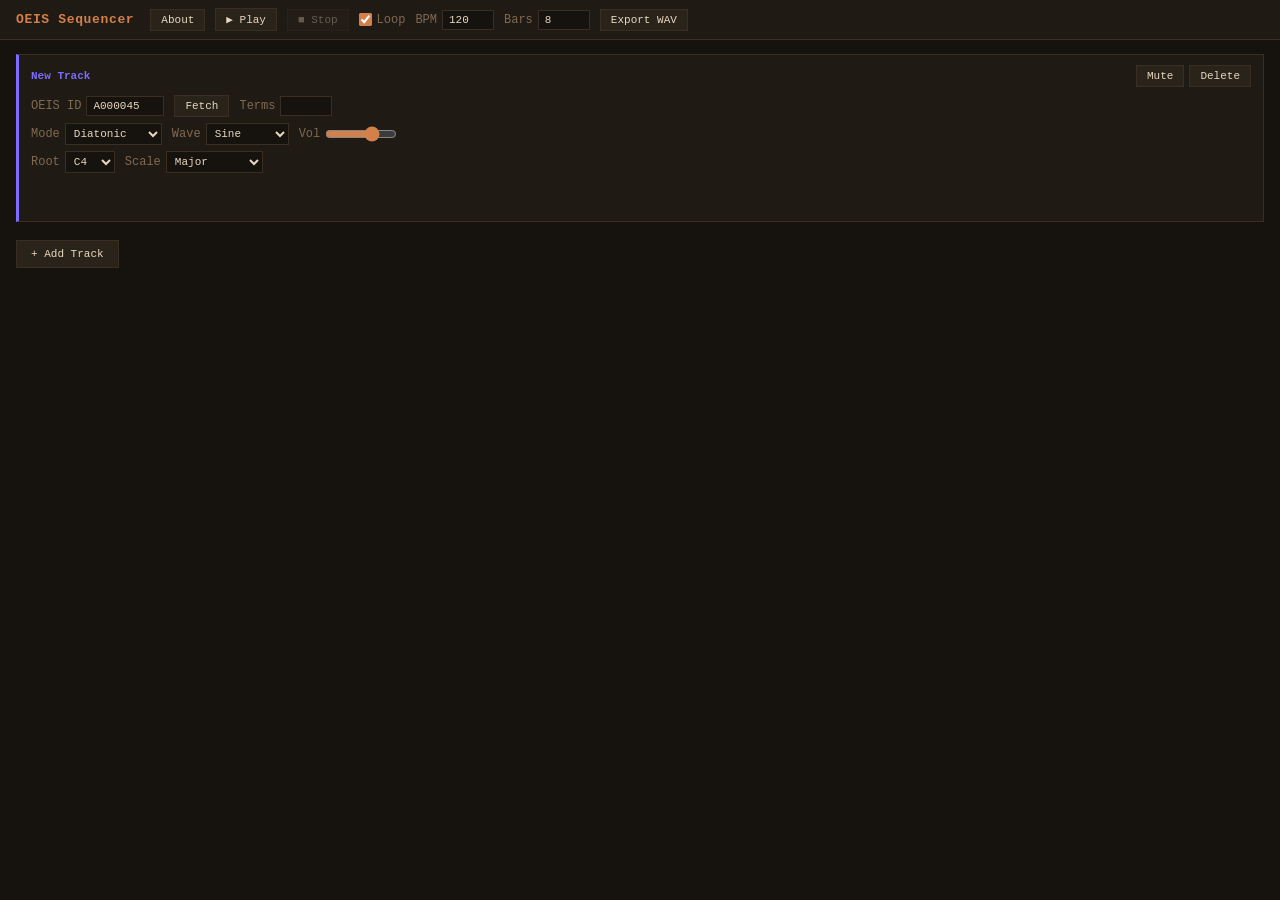
<file: index.html>
<!DOCTYPE html>
<html lang="en">
<head>
  <meta charset="UTF-8">
  <meta name="viewport" content="width=device-width, initial-scale=1.0">
  <meta http-equiv="Content-Security-Policy"
        content="default-src 'self'; script-src 'self' https://static.cloudflareinsights.com; style-src 'self'; connect-src 'self' https://cloudflareinsights.com; media-src blob:; object-src 'none';">
  <title>OEIS Audio Sequencer</title>
  <link rel="stylesheet" href="styles.css">
  <script src="app.js" defer></script>
</head>
<body>

<header id="transport">
  <span id="app-title">OEIS Sequencer</span>
  <button id="btn-about" type="button">About</button>
  <button id="btn-play" type="button">&#9654; Play</button>
  <button id="btn-stop" type="button" disabled>&#9632; Stop</button>
  <label><input type="checkbox" id="chk-loop" checked> Loop</label>
  <label>BPM <input type="number" id="inp-bpm" value="120" min="20" max="300" step="1"></label>
  <label>Bars <input type="number" id="inp-export-bars" value="8" min="1" max="64" step="1"></label>
  <button id="btn-export-wav" type="button">Export WAV</button>
  <span id="export-status"></span>
</header>

<div id="layout">
  <aside id="about-panel" class="hidden">
    <div id="about-header">
      <span>About</span>
      <button id="btn-about-close" type="button">x</button>
    </div>
    <div id="about-body">
      <h2>OEIS Audio Sequencer</h2>
      <p>
        Turn integer sequences from the
        <a href="https://oeis.org" target="_blank" rel="noopener">On-Line Encyclopedia of Integer Sequences</a>
        (OEIS) into layered, exportable music.
      </p>
      <p>
        Each track fetches a sequence by its OEIS ID and maps the terms to
        pitched notes. Three mapping modes are available:
      </p>
      <ul>
        <li><strong>MIDI</strong> — values map directly to MIDI note numbers (mod 128).</li>
        <li><strong>Diatonic</strong> — values step through a chosen scale and root, staying in key.</li>
        <li><strong>Microtonal</strong> — successive term ratios drive continuous frequency shifts.</li>
      </ul>
      <p>
        Stack as many tracks as you like, set BPM, mute or solo individual
        tracks, and export the result as WAV.
      </p>
      <p>
        Some sequences to try: <em>A000045</em> (Fibonacci), <em>A000040</em>
        (primes), <em>A000217</em> (triangular numbers), <em>A001006</em>
        (Motzkin numbers).
      </p>
      <hr>
      <p>Released under the <strong>MIT License</strong>. Use it, fork it, remix it — attribution appreciated.</p>
      <p>Credits: @saulpanders (saulpanders.github.io)
    </div>
  </aside>

  <div id="main-content">
    <main id="track-list"></main>
    <button id="btn-add-track" type="button">+ Add Track</button>
  </div>
</div>

<template id="track-template">
  <article class="track-card">
    <div class="track-header">
      <span class="track-title">New Track</span>
      <div class="track-actions">
        <button class="btn-mute" type="button">Mute</button>
        <button class="btn-delete" type="button">Delete</button>
      </div>
    </div>
    <div class="track-controls">
      <div class="control-group">
        <label>OEIS ID <input class="inp-oeis-id" type="text" placeholder="A000045" maxlength="8" spellcheck="false"></label>
        <button class="btn-fetch" type="button">Fetch</button>
        <label>Terms <input class="inp-term-limit" type="number" min="1" max="9999" step="1"></label>
      </div>
      <div class="control-group">
        <label>Mode
          <select class="sel-mode">
            <option value="midi">MIDI</option>
            <option value="diatonic">Diatonic</option>
            <option value="microtonal">Microtonal</option>
          </select>
        </label>
        <label>Wave
          <select class="sel-wave">
            <option value="sine">Sine</option>
            <option value="triangle">Triangle</option>
            <option value="sawtooth">Sawtooth</option>
            <option value="square">Square</option>
          </select>
        </label>
        <label>Vol <input class="inp-vol" type="range" min="0" max="1" step="0.01" value="0.7"></label>
      </div>
      <div class="control-group root-group hidden">
        <label>Root <select class="sel-root"></select></label>
        <label>Scale <select class="sel-scale"></select></label>
      </div>
    </div>
    <div class="track-preview">
      <span class="lbl-terms"></span>
    </div>
    <div class="track-status"></div>
  </article>
</template>

</body>
</html>
</file>
<file: styles.css>
/*:root {
  --bg: #111118;
  --surface: #1a1a28;
  --surface2: #22223a;
  --text: #d8d8e8;
  --text-dim: #666680;
  --accent: #7c6cff;
  --border: #2a2a40;
  --error: #e05a5a;
}*/
/* using warm amber theme, I think its prettier*/
:root {
  --bg:       #16120e;               
  --surface:  #1f1a14;           
  --surface2: #2a231a;
  --text:     #e8d8c0;             
  --text-dim: #806a50;                    
   --accent:   #d4804a;
   --border:   #3a2e22;
   --error:    #c05050;
}

*, *::before, *::after {
  box-sizing: border-box;
  margin: 0;
  padding: 0;
}

body {
  background: var(--bg);
  color: var(--text);
  font-family: 'Courier New', 'Menlo', monospace;
  font-size: 12px;
  min-height: 100vh;
}

#transport {
  position: sticky;
  top: 0;
  background: var(--surface);
  border-bottom: 1px solid var(--border);
  padding: 8px 16px;
  display: flex;
  align-items: center;
  gap: 10px;
  flex-wrap: wrap;
  z-index: 100;
}

#app-title {
  font-size: 13px;
  font-weight: bold;
  color: var(--accent);
  letter-spacing: 0.05em;
  margin-right: 6px;
}

button {
  background: var(--surface2);
  color: var(--text);
  border: 1px solid var(--border);
  padding: 4px 10px;
  cursor: pointer;
  font-family: inherit;
  font-size: 11px;
  transition: background 0.1s;
  white-space: nowrap;
}

button:hover:not(:disabled) {
  background: var(--accent);
  border-color: var(--accent);
}

button:disabled {
  opacity: 0.35;
  cursor: default;
}

input[type="number"],
input[type="text"] {
  background: var(--bg);
  color: var(--text);
  border: 1px solid var(--border);
  padding: 3px 6px;
  font-family: inherit;
  font-size: 11px;
}

input[type="number"] { width: 52px; }
input[type="text"] { width: 78px; }

select {
  background: var(--bg);
  color: var(--text);
  border: 1px solid var(--border);
  padding: 3px 4px;
  font-family: inherit;
  font-size: 11px;
}

label {
  display: inline-flex;
  align-items: center;
  gap: 5px;
  color: var(--text-dim);
}

input[type="range"] {
  width: 72px;
  accent-color: var(--accent);
  cursor: pointer;
}

input[type="checkbox"] {
  accent-color: var(--accent);
  cursor: pointer;
}

#export-status {
  color: var(--text-dim);
  font-size: 10px;
}

#track-list {
  padding: 14px 16px;
  display: flex;
  flex-direction: column;
  gap: 10px;
}

.track-card {
  background: var(--surface);
  border: 1px solid var(--border);
  border-left: 3px solid var(--track-color, var(--accent));
  padding: 10px 12px;
  transition: opacity 0.15s;
}

.track-card.muted {
  opacity: 0.45;
}

.track-header {
  display: flex;
  justify-content: space-between;
  align-items: center;
  margin-bottom: 8px;
  gap: 8px;
}

.track-title {
  font-size: 11px;
  color: var(--track-color, var(--accent));
  font-weight: bold;
  overflow: hidden;
  text-overflow: ellipsis;
  white-space: nowrap;
  flex: 1;
}

.track-actions {
  display: flex;
  gap: 5px;
  flex-shrink: 0;
}

.track-controls {
  display: flex;
  flex-direction: column;
  gap: 6px;
}

.control-group {
  display: flex;
  align-items: center;
  gap: 10px;
  flex-wrap: wrap;
}

.track-preview {
  margin-top: 7px;
  color: var(--text-dim);
  font-size: 10px;
  min-height: 14px;
  letter-spacing: 0.02em;
}

.track-status {
  margin-top: 3px;
  font-size: 10px;
  color: var(--text-dim);
  min-height: 14px;
}

.track-status.error {
  color: var(--error);
}

.hidden {
  display: none !important;
}

#btn-add-track {
  display: block;
  margin: 4px 16px 24px;
  padding: 7px 14px;
}

/* --- sidebar layout --- */

#layout {
  display: flex;
  align-items: flex-start;
  min-height: calc(100vh - 40px);
}

#about-panel {
  width: 260px;
  flex-shrink: 0;
  background: var(--surface);
  border-right: 1px solid var(--border);
  min-height: 100%;
  display: flex;
  flex-direction: column;
}

#about-panel.hidden {
  display: none;
}

#about-header {
  display: flex;
  justify-content: space-between;
  align-items: center;
  padding: 8px 10px;
  border-bottom: 1px solid var(--border);
  color: var(--accent);
  font-weight: bold;
  font-size: 11px;
  letter-spacing: 0.05em;
}

#about-header button {
  padding: 2px 6px;
  font-size: 10px;
}

#about-body {
  padding: 14px 14px;
  display: flex;
  flex-direction: column;
  gap: 12px;
  color: var(--text-dim);
  font-size: 11px;
  line-height: 1.6;
}

#about-body h2 {
  font-size: 12px;
  color: var(--text);
  font-weight: bold;
  letter-spacing: 0.03em;
}

#about-body p,
#about-body ul {
  color: var(--text-dim);
}

#about-body ul {
  padding-left: 14px;
  display: flex;
  flex-direction: column;
  gap: 6px;
}

#about-body strong {
  color: var(--text);
}

#about-body a {
  color: var(--accent);
  text-decoration: none;
}

#about-body a:hover {
  text-decoration: underline;
}

#about-body hr {
  border: none;
  border-top: 1px solid var(--border);
}

#main-content {
  flex: 1;
  min-width: 0;
}
</file>
